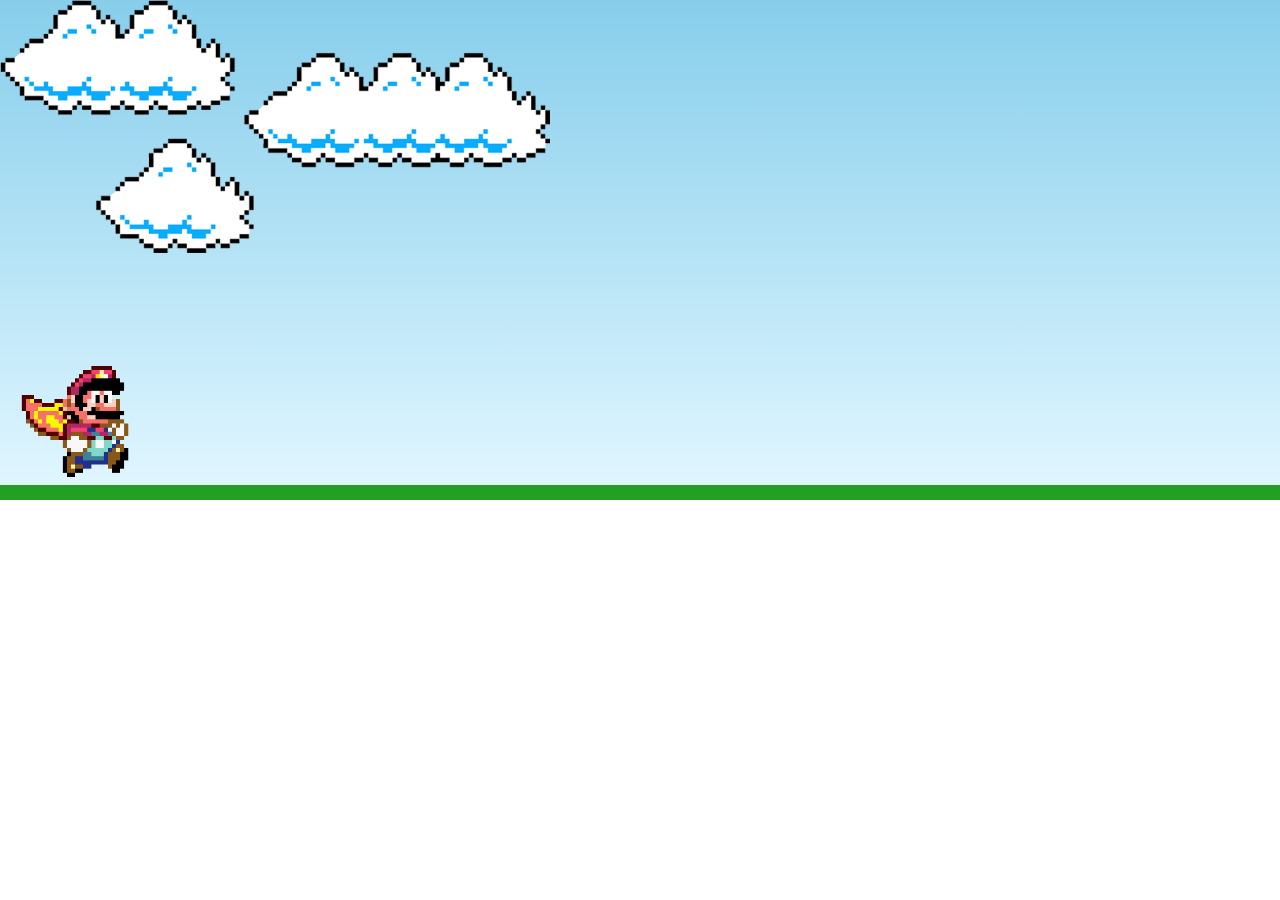
<file: index.html>
<!DOCTYPE html>
<html lang="en">
<head>
    <meta charset="UTF-8">
    <meta name="viewport" content="width=device-width, initial-scale=1.0">

    <link rel="stylesheet" href="./css/style.css">
    <script src="./js/script.js" defer></script>

    <title>Mario Jump</title>
</head>
<body>

<div class="game-board">

<img src="./images/mario.gif" class="mario">
<img src="./images/pipe.png" class="pipe">
<img src="./images/clouds.png" class=" clouds">

</div>

</body>
</html>
</file>
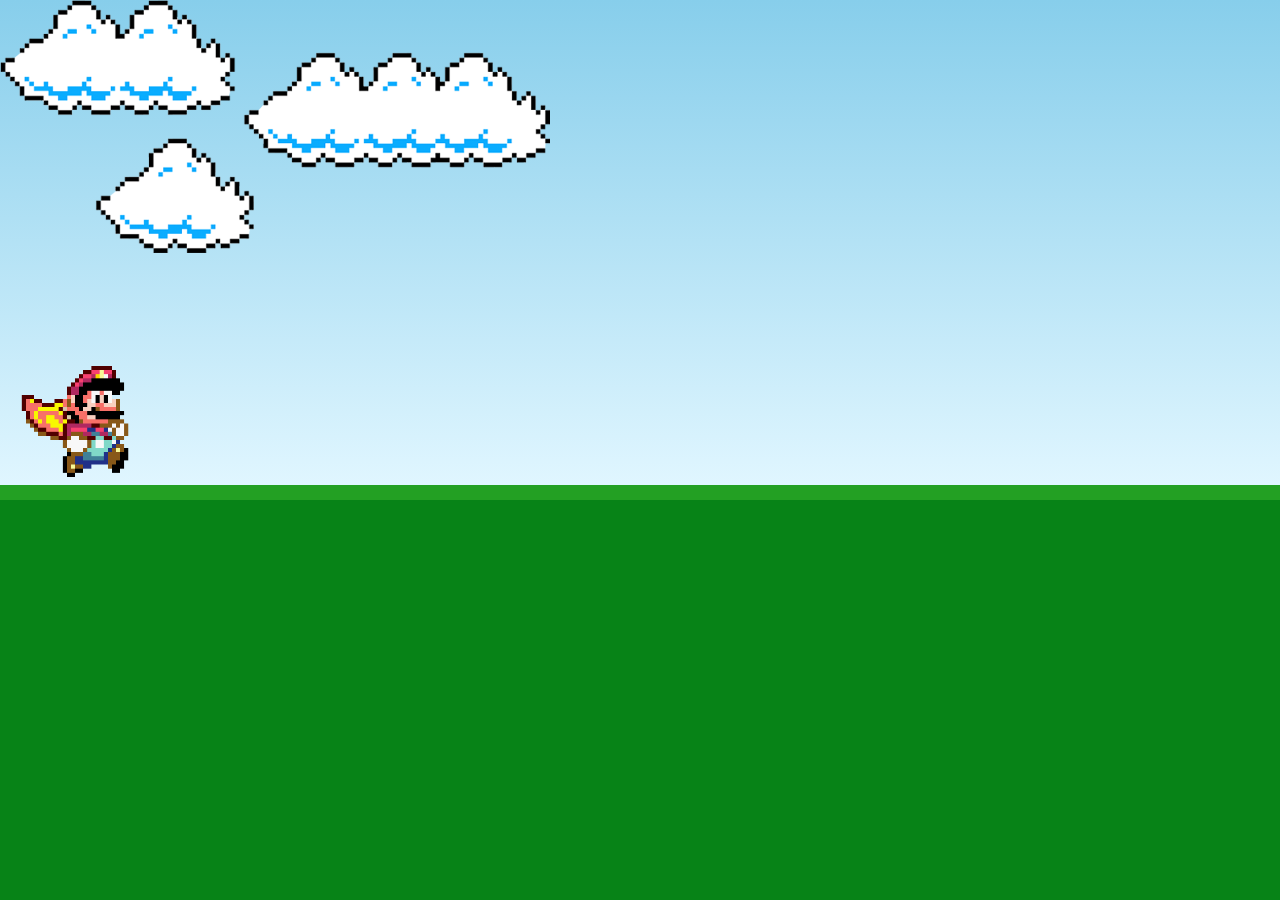
<file: public/index.html>
<!DOCTYPE html>
<html lang="en" class="game-html" style="background-color: #078317 ;">

<head>
    <meta charset="UTF-8">
    <meta name="viewport" content="width=device-width, initial-scale=1.0">

    <link rel="stylesheet" href="./css/style.css">
    <script src="./js/script.js" defer></script>

    <title>Mario Jump</title>
</head>

<body onload="startup()">

    <div class="game-board">

        <img src="./images/mario.gif" class="mario">
        <img src="./images/pipe.png" class="pipe">
        <img src="./images/clouds.png" class=" clouds">

    </div>

</body>

</html>
</file>
<file: css/style.css>
*{
    margin: 0;
    padding: 0;
    box-sizing: border-box;
}

.game-board {
    width: 100%;
    height: 500px;
    border-bottom: 15px solid rgb(35, 160, 35);
    margin: 0 auto;
    position: relative;
    overflow: hidden;
    background: linear-gradient(#87CEEB, #E0F6FF);
}

.pipe {
    position: absolute;
    bottom: 0;
    width: 80px;
    right: -80px;
    animation: pipe-animation 1.5s infinite linear;
}

.mario{
    width: 150px;
    position: absolute;
    bottom: 0;
}

.jump {
    animation: jump 500ms ease-out;
}

.clouds {
    position: absolute;
    width: 550px;
    animation: clouds-animation 20s infinite linear;
}

@keyframes pipe-animation {
    from {
        right: -80px;
    }

    to {
        right: 100%;
    }
    
}

@keyframes jump {
    0% {
        bottom: 0;
    }

    40% {
        bottom: 180px;
    }

    50% {
        bottom: 180px;
    }

    60% {
        bottom: 180px;
    }

    100% {
        bottom: 0;
    }

}

@keyframes clouds-animation {
    from{
        right: -550px;
    }

    to{
        right: 100%;
    }
}
</file>
<file: public/css/style.css>
*{
    margin: 0;
    padding: 0;
    box-sizing: border-box;
}

.game-board {
    width: 100%;
    height: 500px;
    border-bottom: 15px solid rgb(35, 160, 35);
    margin: 0 auto;
    position: relative;
    overflow: hidden;
    background: linear-gradient(#87CEEB, #E0F6FF);
}

.pipe {
    position: absolute;
    bottom: 0;
    width: 80px;
    right: -80px;
    animation: pipe-animation 0.75s infinite linear;
}

.mario{
    width: 150px;
    position: absolute;
    bottom: 0;
}

.jump-class {
    animation: jump-animation 500ms ease-out;
}

.clouds {
    position: absolute;
    width: 550px;
    animation: clouds-animation 20s infinite linear;
}

@keyframes pipe-animation {
    from {
        right: -80px;
    }

    to {
        right: 100%;
    }
    
}

@keyframes jump-animation {
    0% {
        bottom: 0;
    }

    40% {
        bottom: 180px;
    }

    50% {
        bottom: 180px;
    }

    60% {
        bottom: 180px;
    }

    100% {
        bottom: 0;
    }

}

@keyframes clouds-animation {
    from{
        right: -550px;
    }

    to{
        right: 100%;
    }
}
</file>
